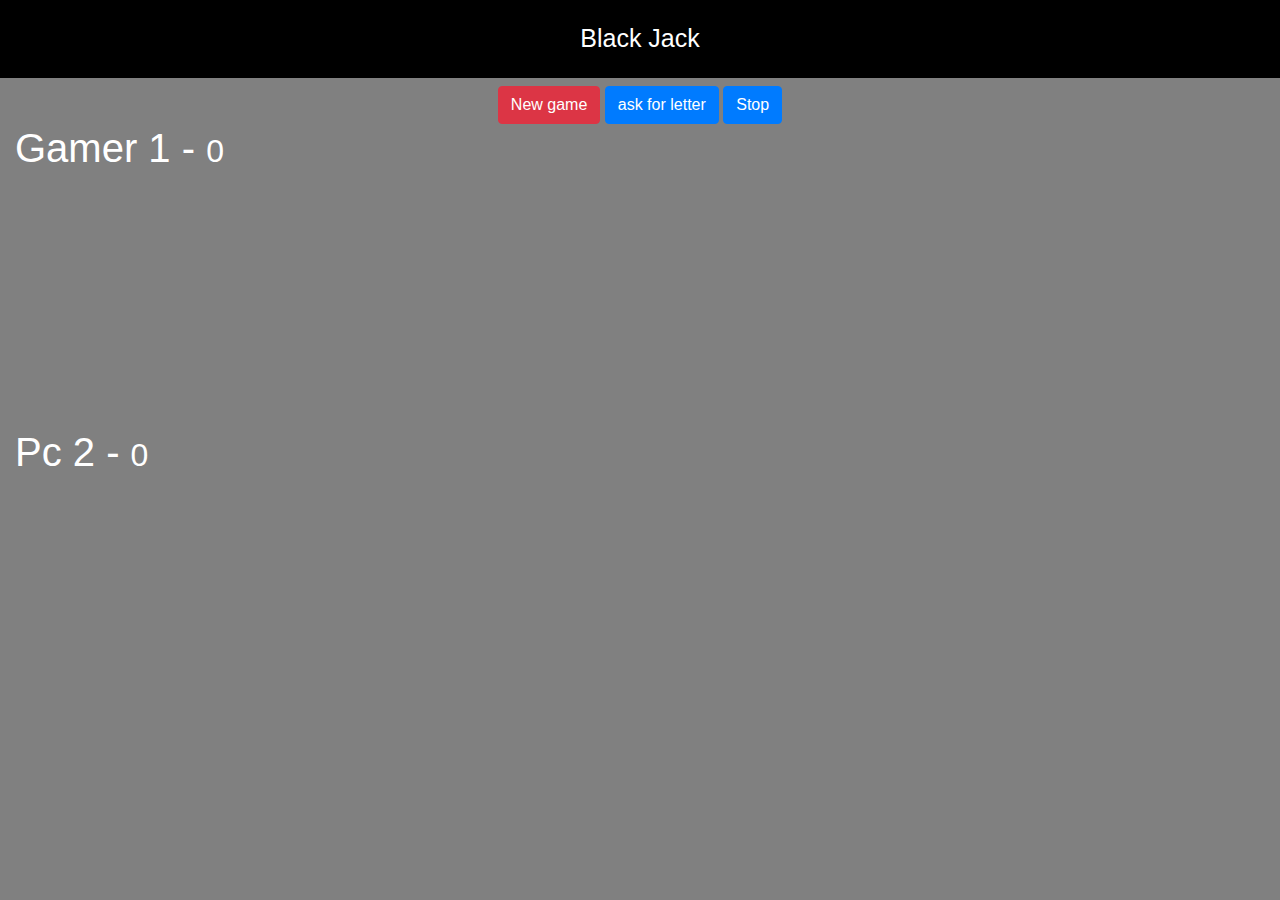
<file: 02-blackjack/index.html>
<!DOCTYPE html>
<html lang="en">
<head>
    
    <meta charset="UTF-8">
    <meta name="viewport" content="width=device-width, initial-scale=1.0">
    
    <link rel="stylesheet" href="https://stackpath.bootstrapcdn.com/bootstrap/4.4.1/css/bootstrap.min.css" integrity="sha384-Vkoo8x4CGsO3+Hhxv8T/Q5PaXtkKtu6ug5TOeNV6gBiFeWPGFN9MuhOf23Q9Ifjh" crossorigin="anonymous">
    <link rel="stylesheet" href="assets/css/styles.css">

    <title>Blackjack</title>
</head>
<body>
    
    <header class="header">    
        Black Jack
    </header>

    <div class="row mt-2">
        <div id="buttons" class="col text-center"> 
                
                <button id="btn1" class="btn btn-danger">New game</button>
                <button id="btn2" class="btn btn-primary">ask for letter</button>
                <button id="btn3" class="btn btn-primary">Stop</button>

        </div>
    </div>
    
    <!-- Tu turno -->
    
    <div class="row container">
        <div class="col">

            <h1 id="gaming">Gamer 1 - <small id="change">0</small></h1>

            <div id="gamer-letters">
                
                <!-- <img class="letter" src="assets/cartas/2C.png" alt="">
                <img class="letter" src="assets/cartas/2C.png" alt=""> -->


            </div>

        </div>
    </div>



 <!-- Turno de el pc -->
    
    <div class="row container mt-2">
        
        <div class="col">

            <h1>Pc 2 - <small id="change2" >0</small></h1>

            <div id="pcLetters">
                
                <!-- <img class="letter" src="assets/cartas/3C.png" alt=""> -->

            </div>

        </div>
    </div>

    <script src="assets/js/underscore-min.js"></script>
    <script src="assets/js/game.js"></script>

</body>
</html>
</file>
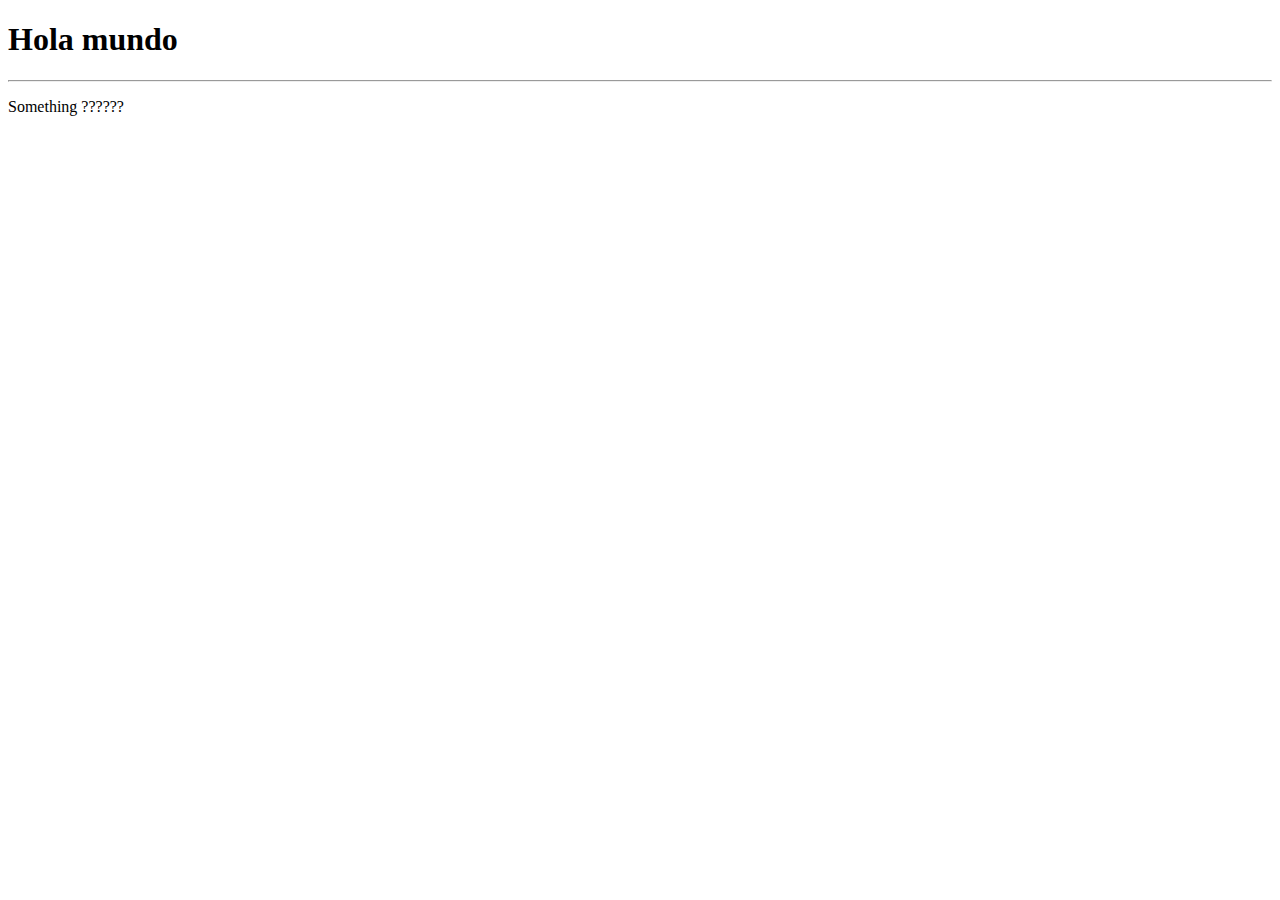
<file: Fundamentos/index.html>
<!DOCTYPE html>
<html lang="en">
<head>
    <meta charset="UTF-8">
    
    <meta name="viewport" content="width=device-width, initial-scale=1.0">
    <title>Document</title>
</head>
<body>


    <h1>Hola mundo </h1>
    <hr>
    <p>
        Something ??????
    </p>
   
<!-- <script src="assets/js/ciclos/for.js"></script> -->
<script src="assets/js/bases/operador-ternario.js"></script>






</body>
</html>
</file>
<file: 02-blackjack/assets/css/styles.css>
html,body {  
    margin: 0px;
    background-color:gray ;
    color: white;
}


.header {  
    text-align: center;
    background-color: black;
    color: white;
    padding: 20px;
    font-size: 25px;
}

.letter {  
    position: relative;
    width: 150px;
    left: 100px;
    margin-left: -75px;

}

#pc-letters, #gamer-letters {  
    height: 240px;
}
</file>
